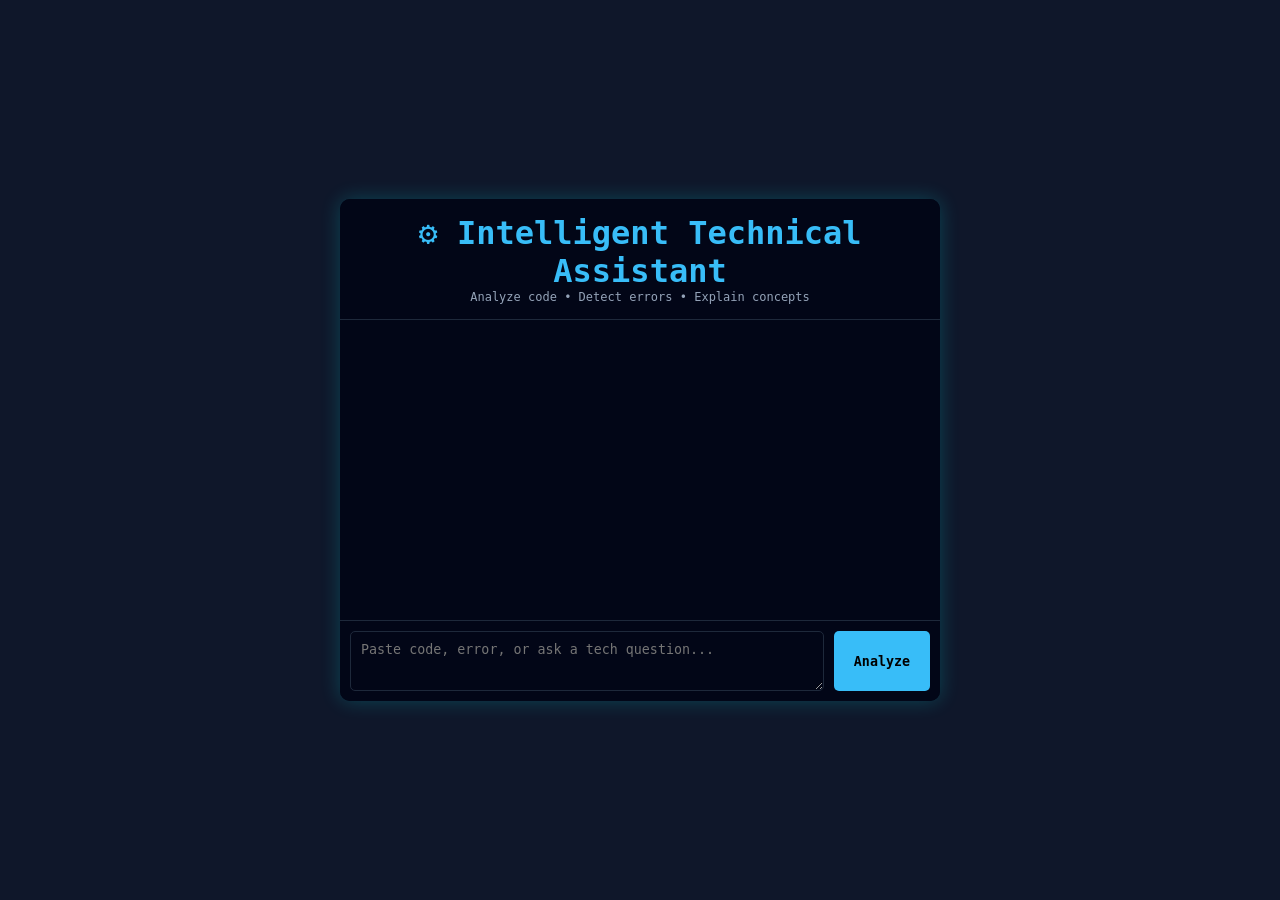
<file: index.html>
<!DOCTYPE html>
<html lang="en">
<head>
  <meta charset="UTF-8">
  <title>Intelligent Tech Assistant</title>
  <link rel="stylesheet" href="style.css">
</head>
<body>

<div class="app">
  <header>
    <h1>⚙ Intelligent Technical Assistant</h1>
    <p>Analyze code • Detect errors • Explain concepts</p>
  </header>

  <div id="chatBox"></div>

  <div class="input-area">
    <textarea id="userInput" placeholder="Paste code, error, or ask a tech question..."></textarea>
    <button onclick="processInput()">Analyze</button>
  </div>
</div>

<script src="script.js"></script>
</body>
</html>
</file>
<file: style.css>
* {
  margin: 0;
  padding: 0;
  box-sizing: border-box;
  font-family: Consolas, monospace;
}

body {
  background: #0f172a;
  color: #e5e7eb;
  display: flex;
  justify-content: center;
  align-items: center;
  height: 100vh;
}

.app {
  width: 600px;
  background: #020617;
  border-radius: 10px;
  box-shadow: 0 0 20px rgba(0,255,255,0.2);
  overflow: hidden;
}

header {
  padding: 15px;
  text-align: center;
  background: #020617;
  border-bottom: 1px solid #1e293b;
}

header h1 {
  color: #38bdf8;
}

header p {
  font-size: 12px;
  color: #94a3b8;
}

#chatBox {
  height: 300px;
  padding: 15px;
  overflow-y: auto;
}

.message {
  margin-bottom: 15px;
}

.user {
  color: #22c55e;
}

.bot {
  color: #38bdf8;
}

.input-area {
  display: flex;
  padding: 10px;
  gap: 10px;
  background: #020617;
  border-top: 1px solid #1e293b;
}

textarea {
  flex: 1;
  height: 60px;
  padding: 10px;
  background: #020617;
  color: white;
  border: 1px solid #1e293b;
  border-radius: 5px;
}

button {
  background: #38bdf8;
  border: none;
  padding: 10px 20px;
  cursor: pointer;
  border-radius: 5px;
  font-weight: bold;
}

button:hover {
  background: #0ea5e9;
}
</file>
